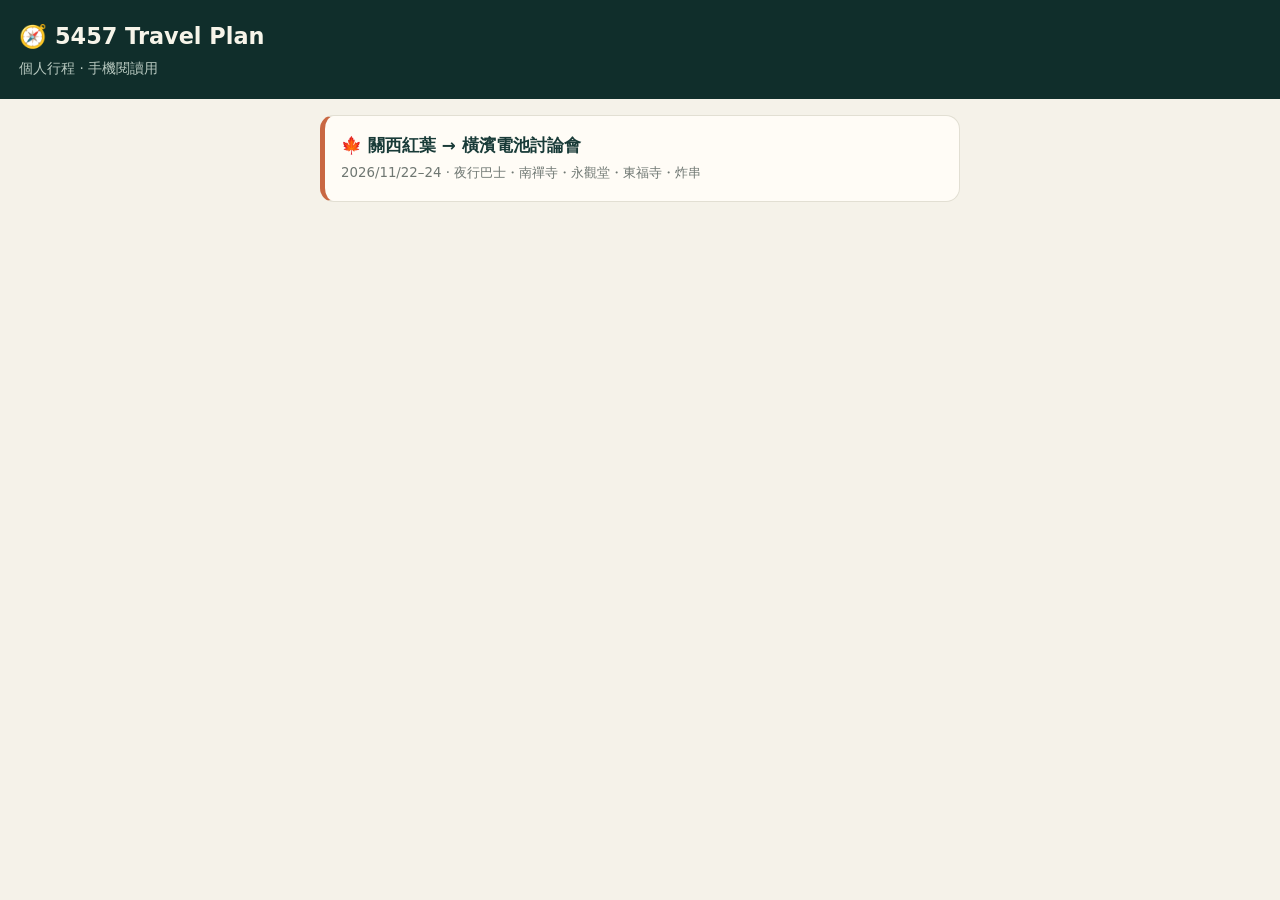
<file: index.html>
<!doctype html>
<html lang="zh-Hant">
<head>
  <meta charset="utf-8">
  <meta name="viewport" content="width=device-width, initial-scale=1, viewport-fit=cover">
  <meta name="theme-color" content="#102e2b">
  <title>5457 Travel Plan</title>
  <link rel="icon" type="image/svg+xml" href="kansai-1122/favicon.svg">
  <style>
    body{margin:0;background:#f5f2e9;color:#193b38;font:16px/1.6 -apple-system,BlinkMacSystemFont,"Noto Sans TC","PingFang TC",system-ui,sans-serif}
    header{background:#102e2b;color:#f6f4e9;padding:calc(1.2rem + env(safe-area-inset-top)) 1.2rem 1.2rem}
    header h1{margin:0;font-size:1.4rem}header p{margin:.2rem 0 0;color:#b7c8bf;font-size:.85rem}
    main{max-width:640px;margin:0 auto;padding:1rem}
    a.trip{display:block;background:#fffcf6;border:1px solid #e2dfd3;border-left:5px solid #c96742;border-radius:14px;padding:1rem;margin-bottom:.8rem;text-decoration:none;color:inherit}
    a.trip strong{display:block;font-size:1.05rem}a.trip small{color:#6f7772}
  </style>
</head>
<body>
  <header><h1>🧭 5457 Travel Plan</h1><p>個人行程 · 手機閱讀用</p></header>
  <main>
    <a class="trip" href="kansai-1122/"><strong>🍁 關西紅葉 → 橫濱電池討論會</strong><small>2026/11/22–24 · 夜行巴士・南禪寺・永觀堂・東福寺・炸串</small></a>
  </main>
</body>
</html>
</file>
